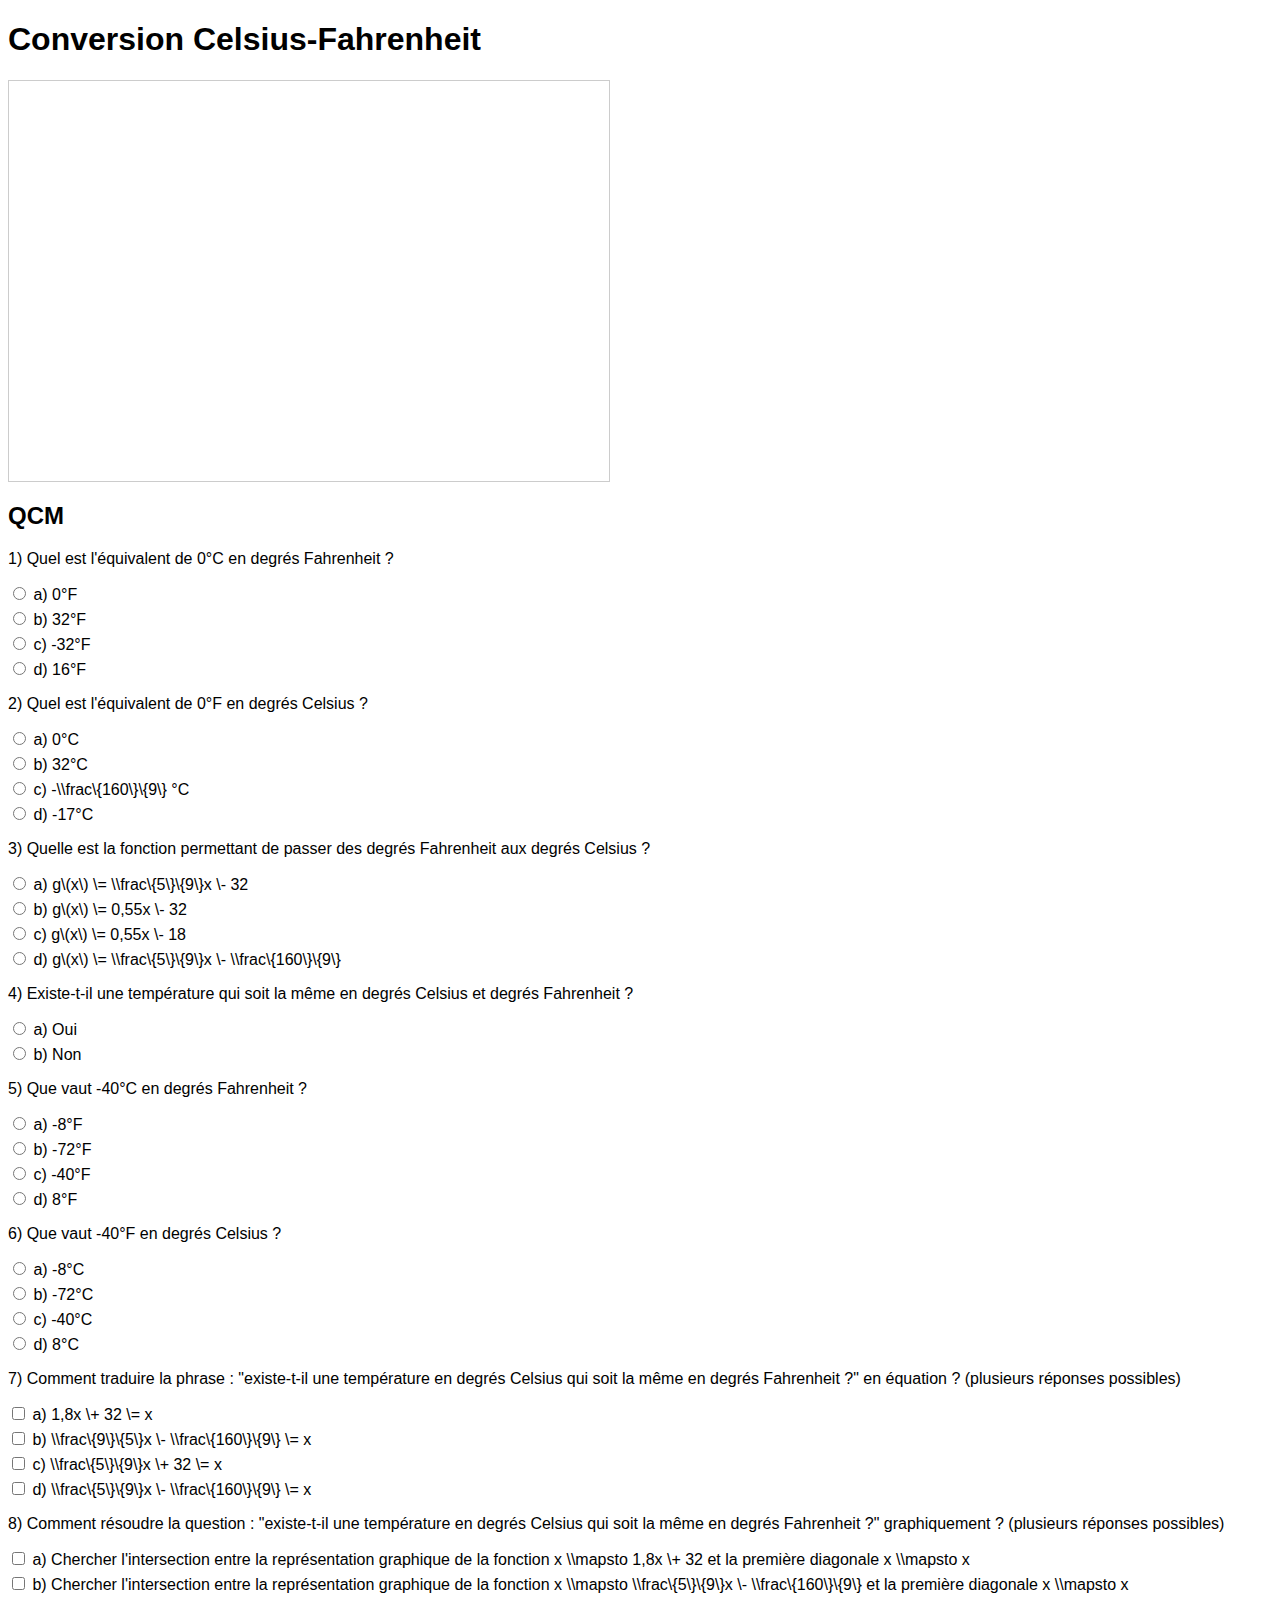
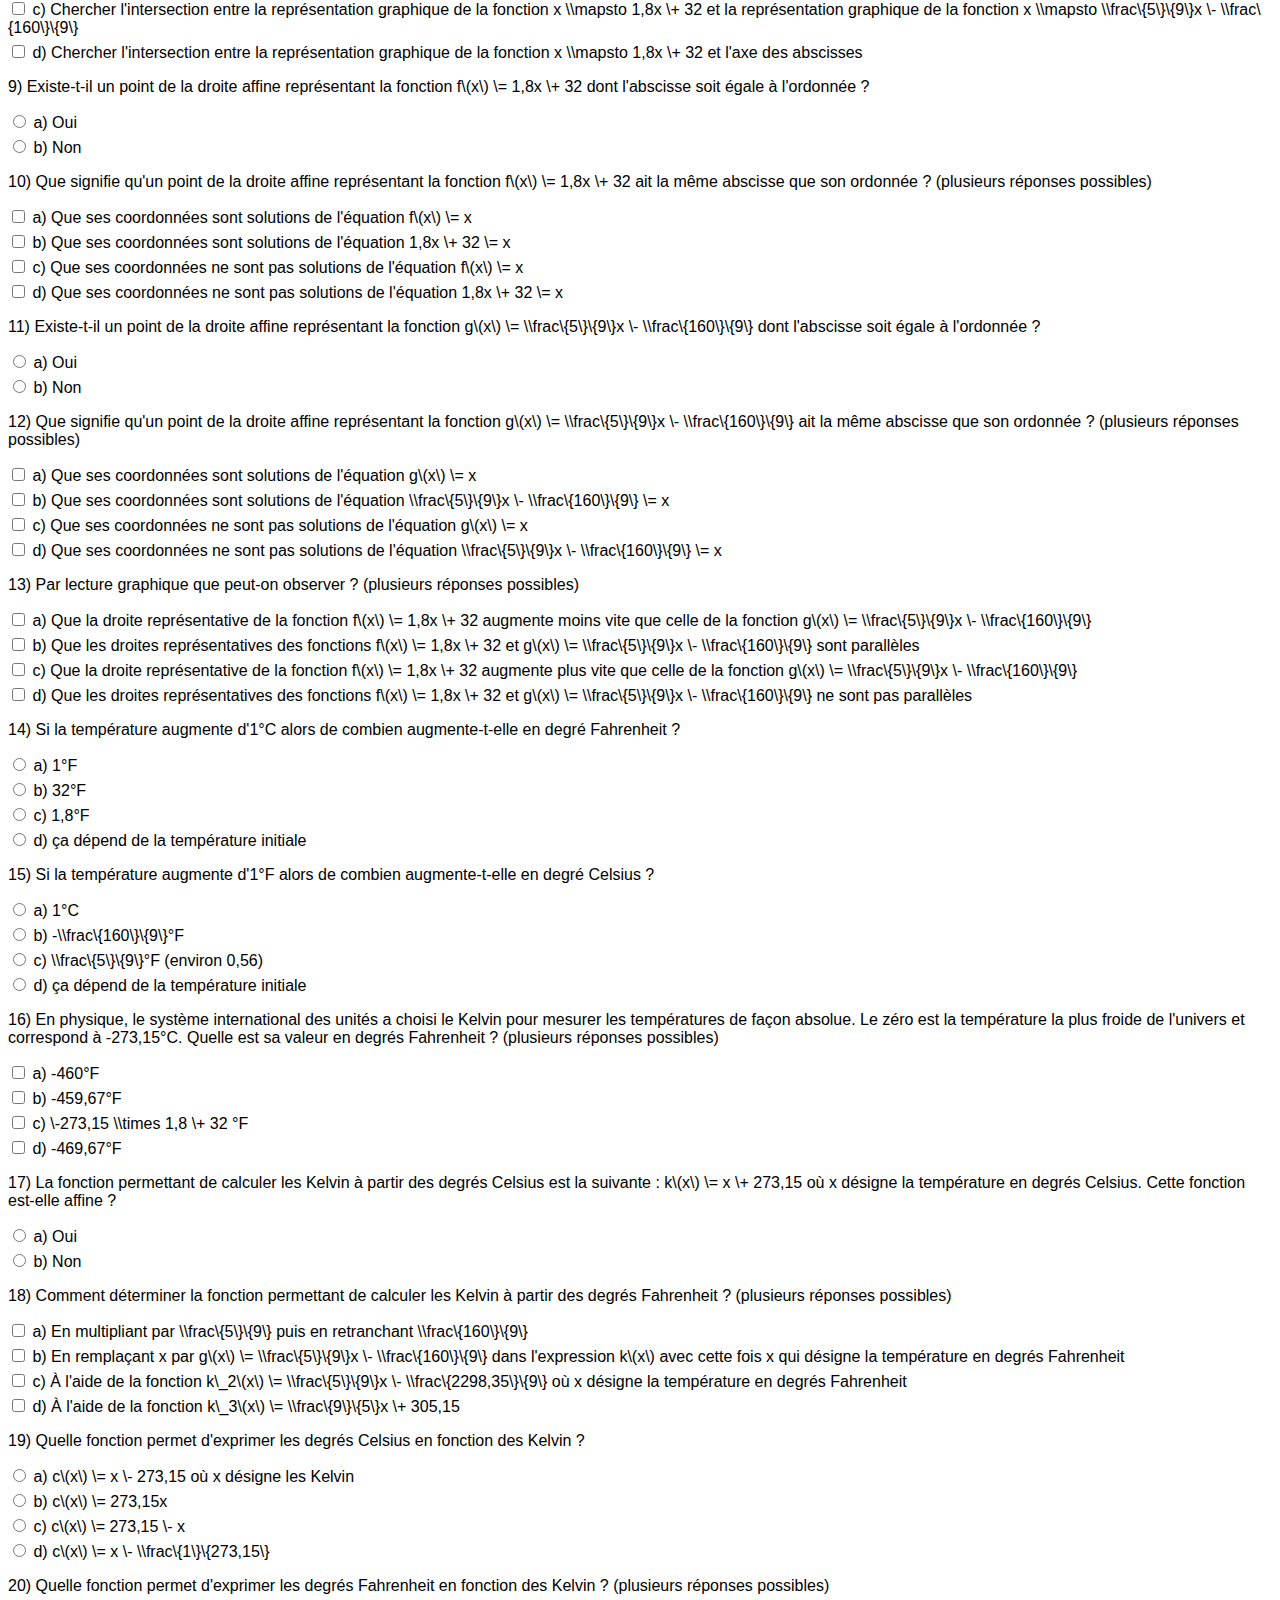
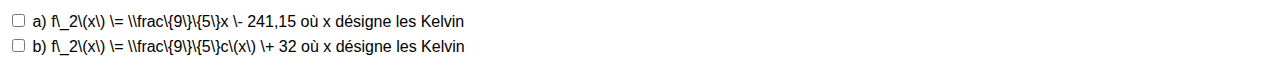
<file: affine-gemini.html>
<!DOCTYPE html>
<html>
<head>
    <title>Conversion Celsius-Fahrenheit</title>
    <script src="https://www.geogebra.org/apps/deployggb.js"></script>
    <style>
        body { font-family: sans-serif; }
        #geogebra-container { width: 600px; height: 400px; border: 1px solid #ccc; margin-bottom: 20px; }
        .question { margin-bottom: 15px; }
        .options { list-style-type: none; padding: 0; }
        .options li { margin-bottom: 5px; }
        button { padding: 10px 20px; cursor: pointer; }
        #resultats { margin-top: 20px; font-weight: bold; }
    </style>
</head>
<body>
    <h1>Conversion Celsius-Fahrenheit</h1>

    <div id="geogebra-container"></div>

    <h2>QCM</h2>
    <form id="qcm-form">
        <div class="question">
            1) Quel est l'équivalent de 0°C en degrés Fahrenheit ?
            <ul class="options">
                <li><input type="radio" name="q1" value="a"> a) 0°F</li>
                <li><input type="radio" name="q1" value="b"> b) 32°F</li>
                <li><input type="radio" name="q1" value="c"> c) -32°F</li>
                <li><input type="radio" name="q1" value="d"> d) 16°F</li>
            </ul>
        </div>

        <div class="question">
            2) Quel est l'équivalent de 0°F en degrés Celsius ?
            <ul class="options">
                <li><input type="radio" name="q2" value="a"> a) 0°C</li>
                <li><input type="radio" name="q2" value="b"> b) 32°C</li>
                <li><input type="radio" name="q2" value="c"> c) -<span class="math-inline">\\frac\{160\}\{9\}</span> °C</li>
                <li><input type="radio" name="q2" value="d"> d) -17°C</li>
            </ul>
        </div>

        <div class="question">
            3) Quelle est la fonction permettant de passer des degrés Fahrenheit aux degrés Celsius ?
            <ul class="options">
                <li><input type="radio" name="q3" value="a"> a) <span class="math-inline">g\(x\) \= \\frac\{5\}\{9\}x \- 32</span></li>
                <li><input type="radio" name="q3" value="b"> b) <span class="math-inline">g\(x\) \= 0,55x \- 32</span></li>
                <li><input type="radio" name="q3" value="c"> c) <span class="math-inline">g\(x\) \= 0,55x \- 18</span></li>
                <li><input type="radio" name="q3" value="d"> d) <span class="math-inline">g\(x\) \= \\frac\{5\}\{9\}x \- \\frac\{160\}\{9\}</span></li>
            </ul>
        </div>

        <div class="question">
            4) Existe-t-il une température qui soit la même en degrés Celsius et degrés Fahrenheit ?
            <ul class="options">
                <li><input type="radio" name="q4" value="a"> a) Oui</li>
                <li><input type="radio" name="q4" value="b"> b) Non</li>
            </ul>
        </div>

        <div class="question">
            5) Que vaut -40°C en degrés Fahrenheit ?
            <ul class="options">
                <li><input type="radio" name="q5" value="a"> a) -8°F</li>
                <li><input type="radio" name="q5" value="b"> b) -72°F</li>
                <li><input type="radio" name="q5" value="c"> c) -40°F</li>
                <li><input type="radio" name="q5" value="d"> d) 8°F</li>
            </ul>
        </div>

        <div class="question">
            6) Que vaut -40°F en degrés Celsius ?
            <ul class="options">
                <li><input type="radio" name="q6" value="a"> a) -8°C</li>
                <li><input type="radio" name="q6" value="b"> b) -72°C</li>
                <li><input type="radio" name="q6" value="c"> c) -40°C</li>
                <li><input type="radio" name="q6" value="d"> d) 8°C</li>
            </ul>
        </div>

        <div class="question">
            7) Comment traduire la phrase : "existe-t-il une température en degrés Celsius qui soit la même en degrés Fahrenheit ?" en équation ? (plusieurs réponses possibles)
            <ul class="options">
                <li><input type="checkbox" name="q7" value="a"> a) <span class="math-inline">1,8x \+ 32 \= x</span></li>
                <li><input type="checkbox" name="q7" value="b"> b) <span class="math-inline">\\frac\{9\}\{5\}x \- \\frac\{160\}\{9\} \= x</span></li>
                <li><input type="checkbox" name="q7" value="c"> c) <span class="math-inline">\\frac\{5\}\{9\}x \+ 32 \= x</span></li>
                <li><input type="checkbox" name="q7" value="d"> d) <span class="math-inline">\\frac\{5\}\{9\}x \- \\frac\{160\}\{9\} \= x</span></li>
            </ul>
        </div>

        <div class="question">
            8) Comment résoudre la question : "existe-t-il une température en degrés Celsius qui soit la même en degrés Fahrenheit ?" graphiquement ? (plusieurs réponses possibles)
            <ul class="options">
                <li><input type="checkbox" name="q8" value="a"> a) Chercher l'intersection entre la représentation graphique de la fonction <span class="math-inline">x \\mapsto 1,8x \+ 32</span> et la première diagonale <span class="math-inline">x \\mapsto x</span></li>
                <li><input type="checkbox" name="q8" value="b"> b) Chercher l'intersection entre la représentation graphique de la fonction <span class="math-inline">x \\mapsto \\frac\{5\}\{9\}x \- \\frac\{160\}\{9\}</span> et la première diagonale <span class="math-inline">x \\mapsto x</span></li>
                <li><input type="checkbox" name="q8" value="c"> c) Chercher l'intersection entre la représentation graphique de la fonction <span class="math-inline">x \\mapsto 1,8x \+ 32</span> et la représentation graphique de la fonction <span class="math-inline">x \\mapsto \\frac\{5\}\{9\}x \- \\frac\{160\}\{9\}</span></li>
                <li><input type="checkbox" name="q8" value="d"> d) Chercher l'intersection entre la représentation graphique de la fonction <span class="math-inline">x \\mapsto 1,8x \+ 32</span> et l'axe des abscisses</li>
            </ul>
        </div>

        <div class="question">
            9) Existe-t-il un point de la droite affine représentant la fonction <span class="math-inline">f\(x\) \= 1,8x \+ 32</span> dont l'abscisse soit égale à l'ordonnée ?
            <ul class="options">
                <li><input type="radio" name="q9" value="a"> a) Oui</li>
                <li><input type="radio" name="q9" value="b"> b) Non</li>
            </ul>
        </div>

        <div class="question">
            10) Que signifie qu'un point de la droite affine représentant la fonction <span class="math-inline">f\(x\) \= 1,8x \+ 32</span> ait la même abscisse que son ordonnée ? (plusieurs réponses possibles)
            <ul class="options">
                <li><input type="checkbox" name="q10" value="a"> a) Que ses coordonnées sont solutions de l'équation <span class="math-inline">f\(x\) \= x</span></li>
                <li><input type="checkbox" name="q10" value="b"> b) Que ses coordonnées sont solutions de l'équation <span class="math-inline">1,8x \+ 32 \= x</span></li>
                <li><input type="checkbox" name="q10" value="c"> c) Que ses coordonnées ne sont pas solutions de l'équation <span class="math-inline">f\(x\) \= x</span></li>
                <li><input type="checkbox" name="q10" value="d"> d) Que ses coordonnées ne sont pas solutions de l'équation <span class="math-inline">1,8x \+ 32 \= x</span></li>
            </ul>
        </div>

        <div class="question">
            11) Existe-t-il un point de la droite affine représentant la fonction <span class="math-inline">g\(x\) \= \\frac\{5\}\{9\}x \- \\frac\{160\}\{9\}</span> dont l'abscisse soit égale à l'ordonnée ?
            <ul class="options">
                <li><input type="radio" name="q11" value="a"> a) Oui</li>
                <li><input type="radio" name="q11" value="b"> b) Non</li>
            </ul>
        </div>

        <div class="question">
            12) Que signifie qu'un point de la droite affine représentant la fonction <span class="math-inline">g\(x\) \= \\frac\{5\}\{9\}x \- \\frac\{160\}\{9\}</span> ait la même abscisse que son ordonnée ? (plusieurs réponses possibles)
            <ul class="options">
                <li><input type="checkbox" name="q12" value="a"> a) Que ses coordonnées sont solutions de l'équation <span class="math-inline">g\(x\) \= x</span></li>
                <li><input type="checkbox" name="q12" value="b"> b) Que ses coordonnées sont solutions de l'équation <span class="math-inline">\\frac\{5\}\{9\}x \- \\frac\{160\}\{9\} \= x</span></li>
                <li><input type="checkbox" name="q12" value="c"> c) Que ses coordonnées ne sont pas solutions de l'équation <span class="math-inline">g\(x\) \= x</span></li>
                <li><input type="checkbox" name="q12" value="d"> d) Que ses coordonnées ne sont pas solutions de l'équation <span class="math-inline">\\frac\{5\}\{9\}x \- \\frac\{160\}\{9\} \= x</span></li>
            </ul>
        </div>

        <div class="question">
            13) Par lecture graphique que peut-on observer ? (plusieurs réponses possibles)
            <ul class="options">
                <li><input type="checkbox" name="q13" value="a"> a) Que la droite représentative de la fonction <span class="math-inline">f\(x\) \= 1,8x \+ 32</span> augmente moins vite que celle de la fonction <span class="math-inline">g\(x\) \= \\frac\{5\}\{9\}x \- \\frac\{160\}\{9\}</span></li>
                <li><input type="checkbox" name="q13" value="b"> b) Que les droites représentatives des fonctions <span class="math-inline">f\(x\) \= 1,8x \+ 32</span> et <span class="math-inline">g\(x\) \= \\frac\{5\}\{9\}x \- \\frac\{160\}\{9\}</span> sont parallèles</li>
                <li><input type="checkbox" name="q13" value="c"> c) Que la droite représentative de la fonction <span class="math-inline">f\(x\) \= 1,8x \+ 32</span> augmente plus vite que celle de la fonction <span class="math-inline">g\(x\) \= \\frac\{5\}\{9\}x \- \\frac\{160\}\{9\}</span></li>
                <li><input type="checkbox" name="q13" value="d"> d) Que les droites représentatives des fonctions <span class="math-inline">f\(x\) \= 1,8x \+ 32</span> et <span class="math-inline">g\(x\) \= \\frac\{5\}\{9\}x \- \\frac\{160\}\{9\}</span> ne sont pas parallèles</li>
            </ul>
        </div>

        <div class="question">
            14) Si la température augmente d'1°C alors de combien augmente-t-elle en degré Fahrenheit ?
            <ul class="options">
                <li><input type="radio" name="q14" value="a"> a) 1°F</li>
                <li><input type="radio" name="q14" value="b"> b) 32°F</li>
                <li><input type="radio" name="q14" value="c"> c) 1,8°F</li>
                <li><input type="radio" name="q14" value="d"> d) ça dépend de la température initiale</li>
            </ul>
        </div>

        <div class="question">
            15) Si la température augmente d'1°F alors de combien augmente-t-elle en degré Celsius ?
            <ul class="options">
                <li><input type="radio" name="q15" value="a"> a) 1°C</li>
                <li><input type="radio" name="q15" value="b"> b) -<span class="math-inline">\\frac\{160\}\{9\}</span>°F</li>
                <li><input type="radio" name="q15" value="c"> c) <span class="math-inline">\\frac\{5\}\{9\}</span>°F (environ 0,56)</li>
                <li><input type="radio" name="q15" value="d"> d) ça dépend de la température initiale</li>
            </ul>
        </div>

        <div class="question">
            16) En physique, le système international des unités a choisi le Kelvin pour mesurer les températures de façon absolue. Le zéro est la température la plus froide de l'univers et correspond à -273,15°C. Quelle est sa valeur en degrés Fahrenheit ? (plusieurs réponses possibles)
            <ul class="options">
                <li><input type="checkbox" name="q16" value="a"> a) -460°F</li>
                <li><input type="checkbox" name="q16" value="b"> b) -459,67°F</li>
                <li><input type="checkbox" name="q16" value="c"> c) <span class="math-inline">\-273,15 \\times 1,8 \+ 32</span> °F</li>
                <li><input type="checkbox" name="q16" value="d"> d) -469,67°F</li>
            </ul>
        </div>

        <div class="question">
            17) La fonction permettant de calculer les Kelvin à partir des degrés Celsius est la suivante : <span class="math-inline">k\(x\) \= x \+ 273,15</span> où <span class="math-inline">x</span> désigne la température en degrés Celsius. Cette fonction est-elle affine ?
            <ul class="options">
                <li><input type="radio" name="q17" value="a"> a) Oui</li>
                <li><input type="radio" name="q17" value="b"> b) Non</li>
            </ul>
        </div>

        <div class="question">
            18) Comment déterminer la fonction permettant de calculer les Kelvin à partir des degrés Fahrenheit ? (plusieurs réponses possibles)
            <ul class="options">
                <li><input type="checkbox" name="q18" value="a"> a) En multipliant par <span class="math-inline">\\frac\{5\}\{9\}</span> puis en retranchant <span class="math-inline">\\frac\{160\}\{9\}</span></li>
                <li><input type="checkbox" name="q18" value="b"> b) En remplaçant <span class="math-inline">x</span> par <span class="math-inline">g\(x\) \= \\frac\{5\}\{9\}x \- \\frac\{160\}\{9\}</span> dans l'expression <span class="math-inline">k\(x\)</span> avec cette fois <span class="math-inline">x</span> qui désigne la température en degrés Fahrenheit</li>
                <li><input type="checkbox" name="q18" value="c"> c) À l'aide de la fonction <span class="math-inline">k\_2\(x\) \= \\frac\{5\}\{9\}x \- \\frac\{2298,35\}\{9\}</span> où <span class="math-inline">x</span> désigne la température en degrés Fahrenheit</li>
                <li><input type="checkbox" name="q18" value="d"> d) À l'aide de la fonction <span class="math-inline">k\_3\(x\) \= \\frac\{9\}\{5\}x \+ 305,15</span></li>
            </ul>
        </div>

        <div class="question">
            19) Quelle fonction permet d'exprimer les degrés Celsius en fonction des Kelvin ?
            <ul class="options">
                <li><input type="radio" name="q19" value="a"> a) <span class="math-inline">c\(x\) \= x \- 273,15</span> où <span class="math-inline">x</span> désigne les Kelvin</li>
                <li><input type="radio" name="q19" value="b"> b) <span class="math-inline">c\(x\) \= 273,15x</span></li>
                <li><input type="radio" name="q19" value="c"> c) <span class="math-inline">c\(x\) \= 273,15 \- x</span></li>
                <li><input type="radio" name="q19" value="d"> d) <span class="math-inline">c\(x\) \= x \- \\frac\{1\}\{273,15\}</span></li>
            </ul>
        </div>

        <div class="question">
            20) Quelle fonction permet d'exprimer les degrés Fahrenheit en fonction des Kelvin ? (plusieurs réponses possibles)
            <ul class="options">
                <li><input type="checkbox" name="q20" value="a"> a) <span class="math-inline">f\_2\(x\) \= \\frac\{9\}\{5\}x \- 241,15</span> où <span class="math-inline">x</span> désigne les Kelvin</li>
                <li><input type="checkbox" name="q20" value="b"> b) <span class="math-inline">f\_2\(x\) \= \\frac\{9\}\{5\}c\(x\) \+ 32</span> où <span class="math-inline">x</span> désigne les Kelvin</li>
                <li><input type="checkbox"
</file>
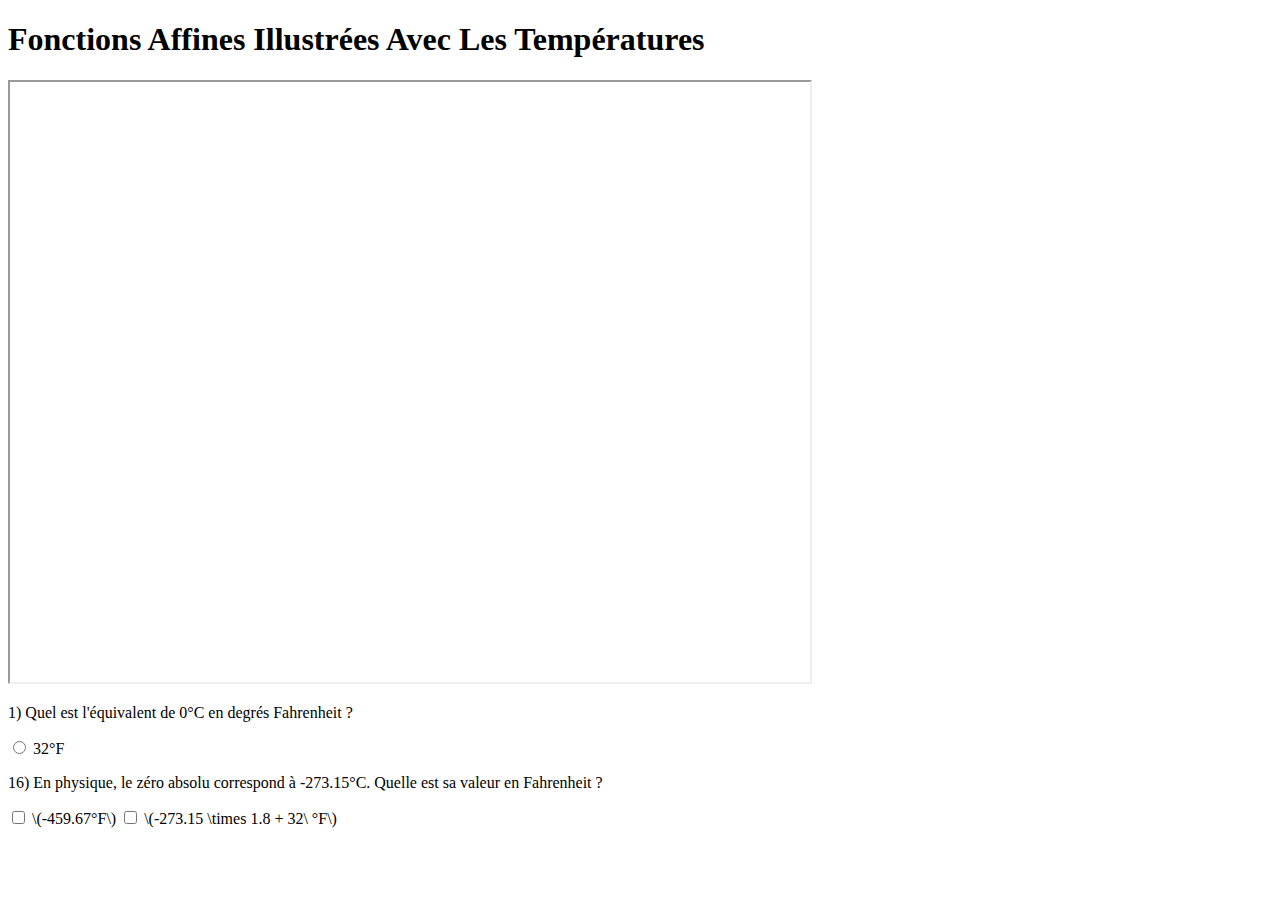
<file: affine-perplexity.html>
<!DOCTYPE html>
<html lang="fr">
<head>
    <meta charset="UTF-8">
    <meta name="viewport" content="width=device-width, initial-scale=1.0">
    <title>Fonctions affines</title>
    <script src="https://cdn.mathjax.org/mathjax/latest/MathJax.js?config=TeX-AMS-MML_HTMLorMML"></script>

</head>
<body>
    <h1>Fonctions Affines Illustrées Avec Les Températures</h1>
    <div id="geogebra">
        <iframe src="https://www.geogebra.org/m/K5kQrYJp" width="800" height="600"></iframe>
    </div>
    
<form id="quizForm" onsubmit="return calculateScore(event)">
    <!-- Question 1 -->
    <div class="question">
        <p>1) Quel est l'équivalent de 0°C en degrés Fahrenheit ?</p>
        <label><input type="radio" name="q1" value="b"> 32°F</label>
        <!-- Autres options -->
    </div>
    
    <!-- Questions avec formules MathJax -->
    <div class="question">
        <p>16) En physique, le zéro absolu correspond à -273.15°C. Quelle est sa valeur en Fahrenheit ?</p>
        <label><input type="checkbox" name="q16" value="b"> \(-459.67°F\)</label>
        <label><input type="checkbox" name="q16" value="c"> \(-273.15 \times 1.8 + 32\ °F\)</label>
    </div>
</form>


</body>
<script>
    const solutions = {
    q1: ['b'],
    q7: ['a', 'b'],
    q16: ['b', 'c'],
    // ... autres réponses
};

function calculateScore(e) {
    e.preventDefault();
    let score = 0;
    
    Object.keys(solutions).forEach(q => {
        const selected = [...document.querySelectorAll(`input[name="${q}"]:checked`)].map(i => i.value);
        if (arraysEqual(selected, solutions[q])) score += 1;
    });
    
    displayResults(score);
}
function displayResults(score) {
    const resultsDiv = document.getElementById('results');
    resultsDiv.innerHTML = `
        <h3>Score : ${score}/20</h3>
        <div class="corrections">
            ${generateCorrections()}
        </div>
    `;
    MathJax.Hub.Queue(['Typeset', MathJax.Hub]);
}

</script>
</html>
</file>
